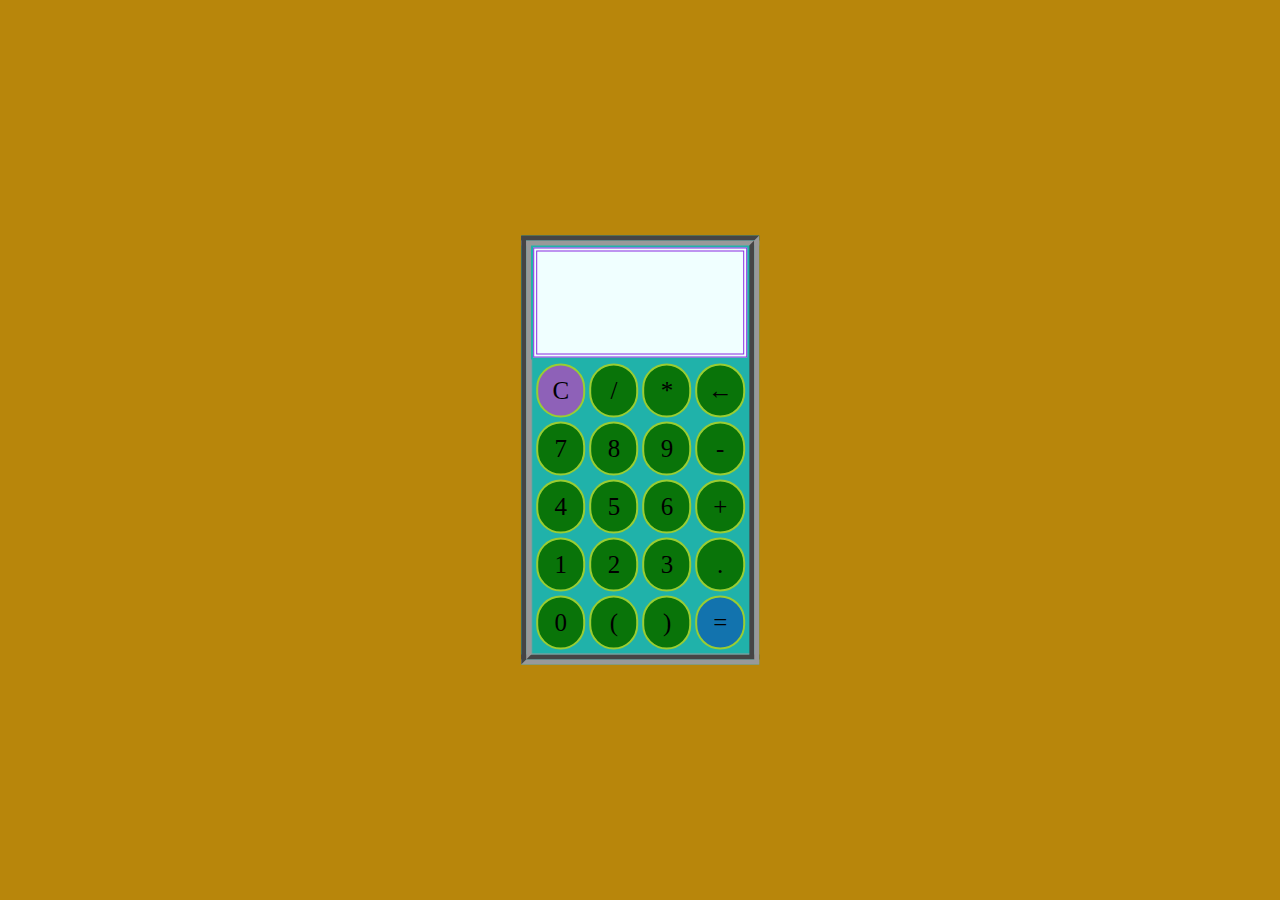
<file: Calculator/index.html>
<!DOCTYPE html>
<html lang="en">
<head>
    <meta charset="UTF-8">
    <meta http-equiv="X-UA-Compatible" content="IE=edge">
    <meta name="viewport" content="width=device-width, initial-scale=1.0">
    <title>Calculator</title>
    <link rel="stylesheet" href="style.css">
</head>
<body>
    <div>
        <div class="container">
            <div id="display"></div>
            <div class="buttons">
                <div id='C' class="button">C</div>
                <div class="button">/</div>
                <div class="button">*</div>
                <div class="button">&larr;</div>
                <div class="button">7</div>
                <div class="button">8</div>
                <div class="button">9</div>
                <div class="button">-</div>
                <div class="button">4</div>
                <div class="button">5</div>
                <div class="button">6</div>
                <div class="button">+</div>
                <div class="button">1</div>
                <div class="button">2</div>
                <div class="button">3</div>
                <div class="button">.</div>
                <div class="button">0</div>
                <div class="button">(</div>
                <div class="button">)</div>
                <div id="equal" class="button">=</div>
            </div>
        </div>
    </div>
    <script src="script.js"></script>
</body>
</html>
</file>
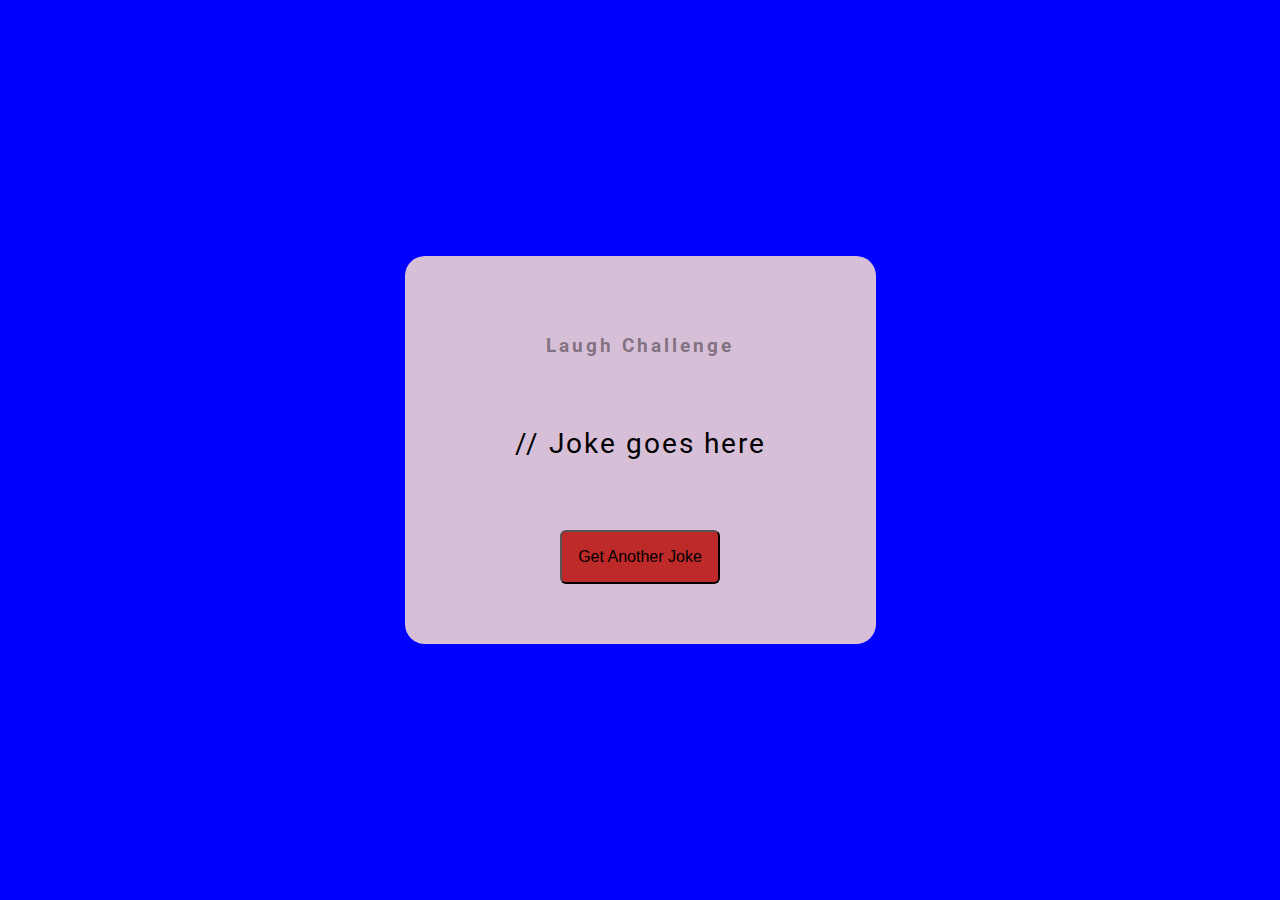
<file: Generate-Joke/index.html>
<!DOCTYPE html>
<html lang="en">

<head>
	<meta charset="UTF-8" />
	<meta name="viewport" content="width=device-width, initial-scale=1.0" />
	<link rel="stylesheet" href="style.css" />
	<title> Jokes</title>
</head>

<body>
	<div class="container">
		<h3> Laugh Challenge</h3>
		<div id="joke" class="joke">// Joke goes here</div>
		<button id="jokeBtn" class="btn">Get Another Joke</button>
	</div>
	<script src="script.js"></script>
</body>

</html>
</file>
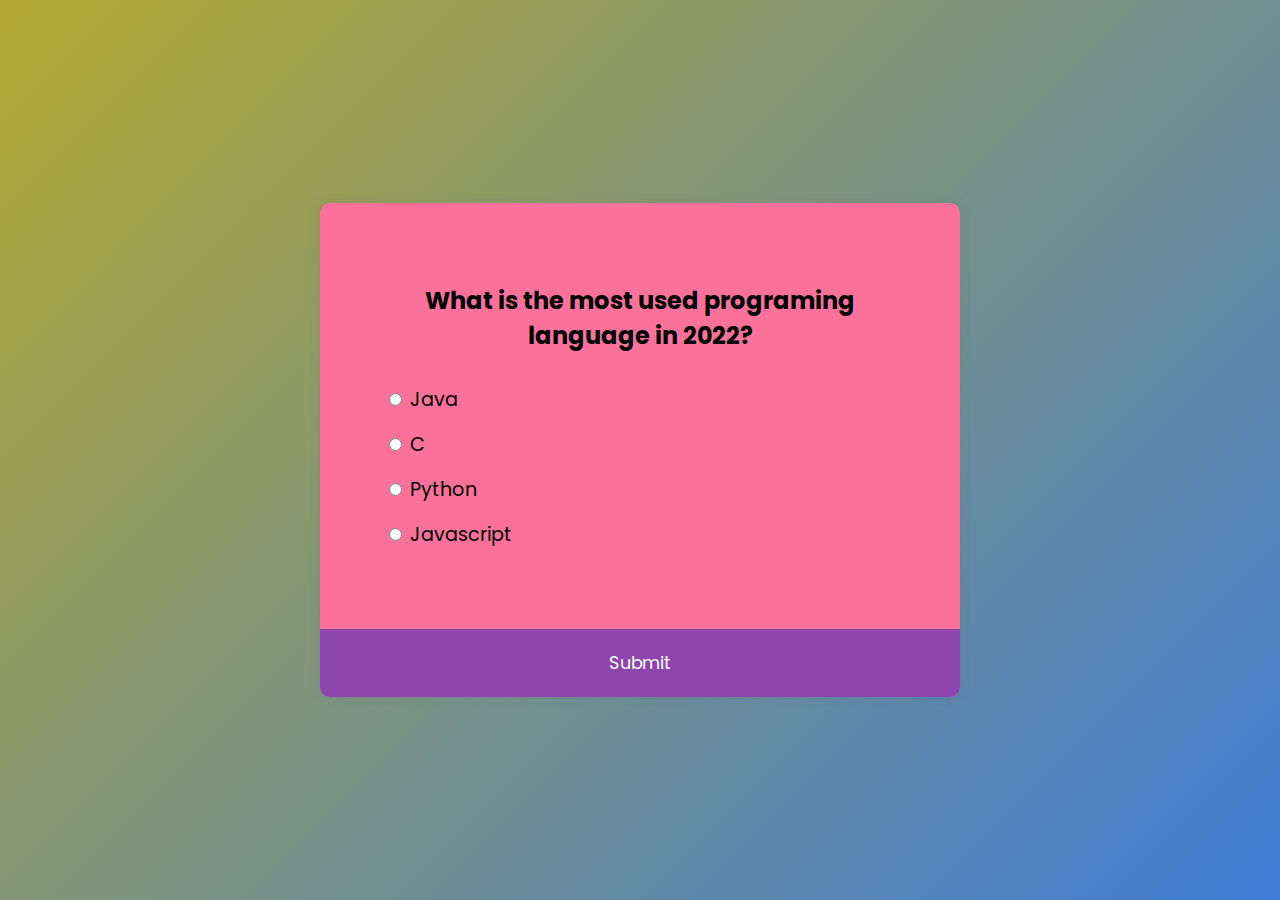
<file: Quiz-App/index.html>
<!DOCTYPE html>
<html lang="en">
    <head>
        <meta charset="UTF-8" />
        <meta name="viewport" content="width=device-width, initial-scale=1.0" />
        <title>Quiz App</title>
        <link rel="stylesheet" href="style.css" />
        <script src="script.js" defer></script>
    </head>
    <body>
        <div class="container" id="quiz">
            <div class="quiz-header">
                <h2 id="question">Question text</h2>
                <ul>
                    <li>
                        <input
                            type="radio"
                            id="a"
                            name="answer"
                            class="answer"
                        />
                        <label id="a_text" for="a">Question</label>
                    </li>
                    <li>
                        <input
                            type="radio"
                            id="b"
                            name="answer"
                            class="answer"
                        />
                        <label id="b_text" for="b">Question</label>
                    </li>
                    <li>
                        <input
                            type="radio"
                            id="c"
                            name="answer"
                            class="answer"
                        />
                        <label id="c_text" for="c">Question</label>
                    </li>
                    <li>
                        <input
                            type="radio"
                            id="d"
                            name="answer"
                            class="answer"
                        />
                        <label id="d_text" for="d">Question</label>
                    </li>
                </ul>
            </div>
            <button id="submit">Submit</button>
        </div>
    </body>
</html>
</file>
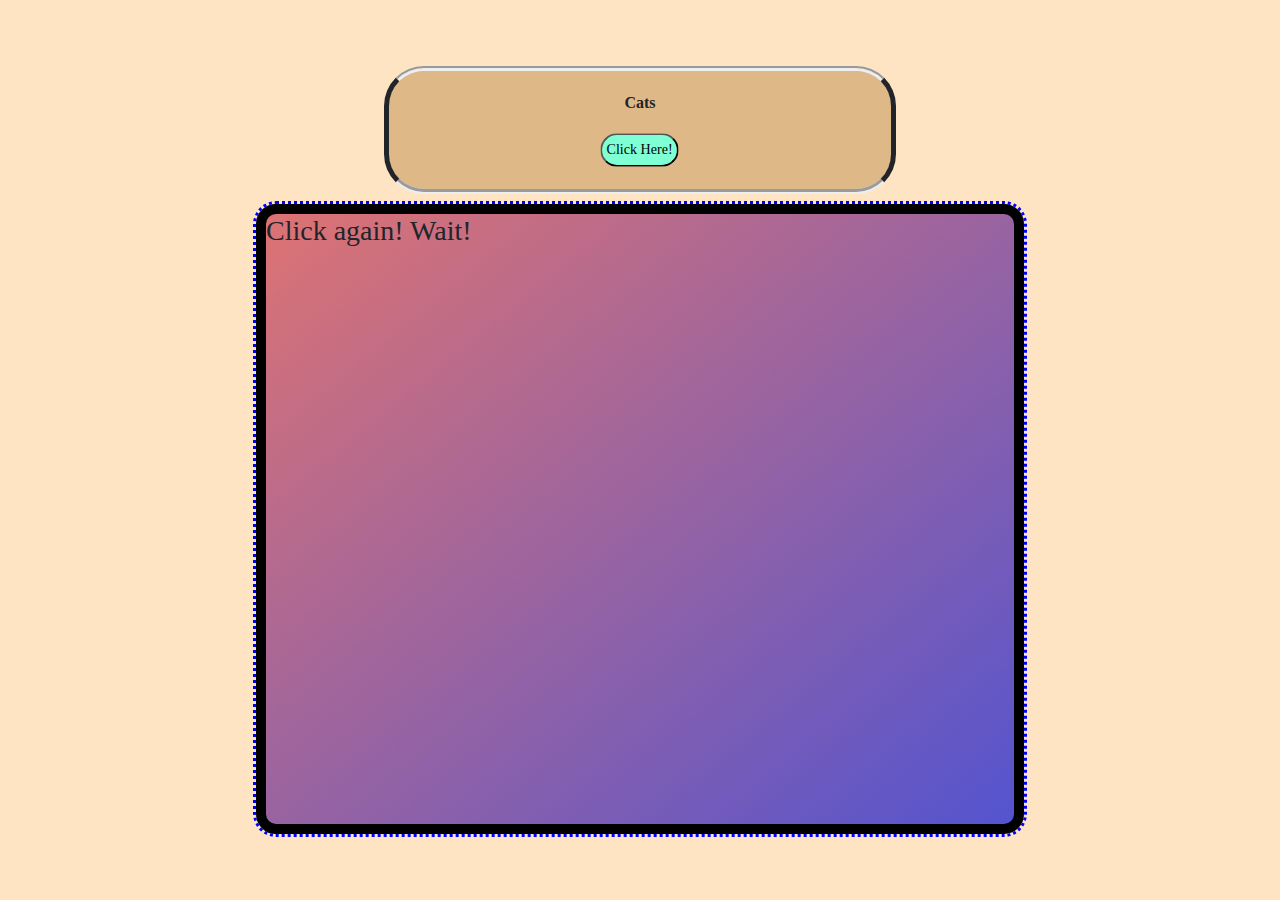
<file: Random-Cat-Generator/index.html>
<!DOCTYPE html>
<html lang="en">
<head>
    <meta charset="UTF-8">
    <meta http-equiv="X-UA-Compatible" content="IE=edge">
    <meta name="viewport" content="width=device-width, initial-scale=1.0">
    <link rel="stylesheet" href="https://stackpath.bootstrapcdn.com/bootstrap/4.3.1/css/bootstrap.min.css">
    <title>Random Cat Generator</title>
    <link rel="stylesheet" href="style.css">    
</head>
<body>
    <div class="container">
        <div class="res">
            <div class="result">
                <p>
                    Cats
                </p>
            </div>
            <div class="buttons">
                <button id="cat_Btn">Click Here!</button>
            </div>
        </div>

        <div class="imgdiv">
            <span id="cat_result"><h3>Click again! Wait!</h3></span>
        </div>
    </div>
    <script src="script.js"></script>
</body>
</html>
</file>
<file: Calculator/style.css>
body{
    background-color:darkgoldenrod;
}
.container{
    max-height: 450px;
    max-width: 350px;
    width: 45%;
    top:50%; left:50%;
    transform: translate(-50%,-50%);
    position: absolute;
    background-color: lightseagreen;
    /* margin: 20vh 250px 0 250px; */
    border: 10px solid #999;
    border-style: groove;
    /* box-shadow: 10px 10px 10px 10px rgba(153,153,53,1) */
}

#C{
    background-color: rgb(142, 97, 184);
}
#C:hover{
    background-color: rgb(162, 129, 192);
}
#display{
    border: 4px solid blueviolet;
    background-color: azure;
    margin: 2px;
    padding: 4px;
    border-style:double;
    height:70px;
    line-height: 20px;
    padding: 16px 8px;
    font-size: 25px;
}

#display:hover{
    background-color: bisque;
}

.buttons{
    padding: 2px;
    display: grid;
    grid-template-columns: 1fr 1fr 1fr 1fr;
    border-bottom: 1px solid #999;
    border-left: 1px solid #999;
}

.buttons > div{
    border: 2px solid rgba(153, 132, 112, 0.8);
    margin: 2px;
    border-top: 1px solid #999;
    border-right: 1px solid #999;
    background-color: rgb(9, 116, 9);
    border-radius: 400px;
    border:yellowgreen solid 2px;
}

.button{
    line-height: 50px;
    text-align: center;
    font-size: 25px;
    cursor: pointer;
}

#equal{
    background-color: rgb(18, 115, 174);
}
#equal:hover{
    background-color: rgb(81, 143, 182);
}
.button:hover{
    background-color: rgb(112, 194, 112);
    transform: scale(0.88);
}

/* laptop or desktop */
@media screen and (min-width: 1000px) and (max-width: 1824px){
    .container{
        max-width: 17vw;
    }
}

/* smartphones potrait */
@media screen and (min-width: 50px) and (max-width:499px){
    .container{
        max-width: 80vw;
        width: 80%;
    }
}
</file>
<file: Generate-Joke/style.css>
@import url('https://fonts.googleapis.com/css2?family=Roboto:wght@400;700&display=swap');

* {
    box-sizing: border-box;
}
body{
    background-color: blue;
    font-family: 'Roboto', sans-serif;
    display:flex;
    flex-direction: column;
    align-items: center;
    justify-content: center;
    height:100vh;
    overflow: hidden;
    margin: 0;
    padding: 20px;
}
.container{
    background-color: thistle;
    text-align: center;
    border-radius: 20px;
    max-width: 100%;
    padding: 60px 40px;
}
.joke{
    margin: 70px;
    max-width: 600px;
    letter-spacing: 2px;
    font-size: 28px;

}
h3{
    letter-spacing: 3px;
    opacity: 0.4;
    color: black;
}
.btn{
    background-color: rgba(190,41,41);
    border-radius: 6px;
    padding: 16px;
    font-size: 16px;
    cursor: pointer;
}
.btn:active{
    transform: scale(.88);
}
</file>
<file: Quiz-App/style.css>
@import url("https://fonts.googleapis.com/css2?family=Poppins:wght@200;400;600&display=swap");

* {
    box-sizing: border-box;
}

body {
    background-color: #b8c6db;
    background-image: linear-gradient(315deg, #3f7cd7 0%, #b4a930 100%);
    display: flex;
    align-items: center;
    justify-content: center;
    font-family: "Poppins", sans-serif;
    margin: 0;
    min-height: 100vh;
}

.container {
    background-color: rgb(250, 114, 155);
    border-radius: 10px;
    box-shadow: 0 0 10px 2px rgba(100, 100, 100, 0.1);
    overflow: hidden;
    width: 600px;
    max-width: 100%;
}

.quiz-header {
    padding: 4rem;
}

h2 {
    padding: 1rem;
    text-align: center;
    margin: 0;
}

ul {
    list-style-type: none;
    padding: 0;
}

ul li {
    font-size: 1.2rem;
    margin: 1rem 0;
}

ul li label {
    cursor: pointer;
}

button {
    background-color: #8e44ad;
    border: none;
    color: white;
    cursor: pointer;
    display: block;
    font-family: inherit;
    font-size: 1.1rem;
    width: 100%;
    padding: 1.3rem;
}

button:hover {
    background-color: #732d91;
}

button:focus {
    background-color: #5e3370;
    outline: none;
}
@media screen and (min-width: 1000px) and (max-width: 1824px){
    .container{
        width: 50vw;
    }
}

@media screen and (min-width: 500px) and (max-width: 999px){
    .container{
        width:80vw;
    }
    .quiz-header{
        padding: 35px;
    }
    .quiz-header ul li{
        font-size: 25px;
    }
}
/* smartphones potrait */
@media screen and (min-width: 50px) and (max-width:499px){
    .container{
        width: 70vw;
    }
    #question{
        font-size: 18px;
    }
    .quiz-header{
        padding: 15px;
    }
    #submit{
        padding: 9px;
        font-size: 17px;
    }
    .quiz-header ul li{
        font-size: 17px;
    }
}
</file>
<file: Random-Cat-Generator/style.css>
body{
    background-color:bisque;
    margin: 0;
}
.container{
    font-family:cursive;
    font-weight: bold;
    top: 50%;
    left:50%;
    transform: translate(-50%, -50%);
    position: absolute;
}
.res{
    border-radius: 40px;
    border: 5px solid;
    border-style:groove solid;
    padding: 20px;
    background-color:burlywood;

    width: 40vw;
    text-align: center;
    margin: 0 auto;
    margin-bottom: 10px;
}
#cat_Btn{
    border-radius: 30px;
    padding:5px;
    background-color:aquamarine;
    transform: scale(0.88);
    cursor: pointer;
}
#cat_Btn:active{
    transform: scale(0.77);
    
}
#cat_Btn:hover{
    color:brown;
}
.imgdiv{
    border: 2px solid black;
    width: 60vw;
    height: 70vh;

    background-image: linear-gradient(to bottom right, rgb(221, 115, 115), rgb(84, 84, 207));
    margin: 0 auto;
    outline-style: dotted;
    outline-color: blue;
    border-radius: 20px;
    border-width: 10px;
}
#cat_result img{
    width: 100%;
    height: 100%;
    object-fit: contain;

}
@media screen and (min-width: 1000px) and (max-width: 1824px){
    .container{
        width: 70vw;
    }
}

@media screen and (min-width: 500px) and (max-width: 999px){
    .res{
        font-size: 25px;
    }
}
/* smartphones potrait */
@media screen and (min-width: 50px) and (max-width:499px){
    .container{
        width: 70vw;
    }
    .res{
        width: 80%;
        font-size: 18px;
    }
    .imgdiv{
        height: 60vh;
    }
}
</file>
